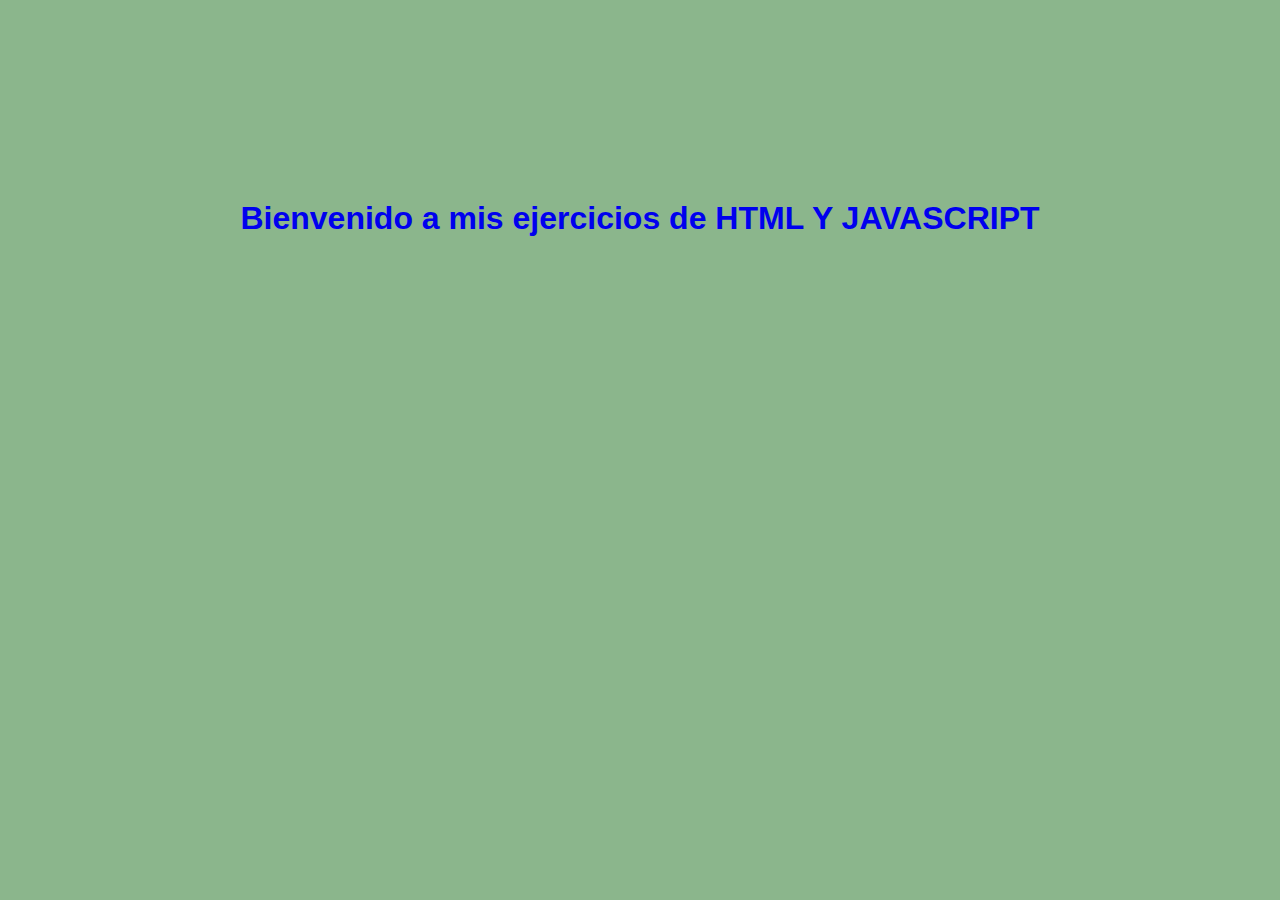
<file: index.html>
<!DOCTYPE html>
<html lang="en">
<head>
    <meta charset="UTF-8">
    <meta author="Juan Gordillo">
    <meta name="viewport" content="width=device-width, initial-scale=1.0">
    <link rel="stylesheet" href="./css/estilor.css">
    <title>Document</title>
</head>
<body>
    <!DOCTYPE html>
<html lang="es">
<head>
    <meta charset="UTF-8">
    <meta name="viewport" content="width=device-width, initial-scale=1.0">
    <title>Ejercicios HTML y JavaScript</title>
</head>
<body>
    <h1  class="bienvenida"><a href="crear_cajas.html">Bienvenido a mis ejercicios de HTML Y JAVASCRIPT</a></h1>
    <script type="text/javascript" src="./js/javar.js" ></script>
</body>
</html>

</body>
</html>
</file>
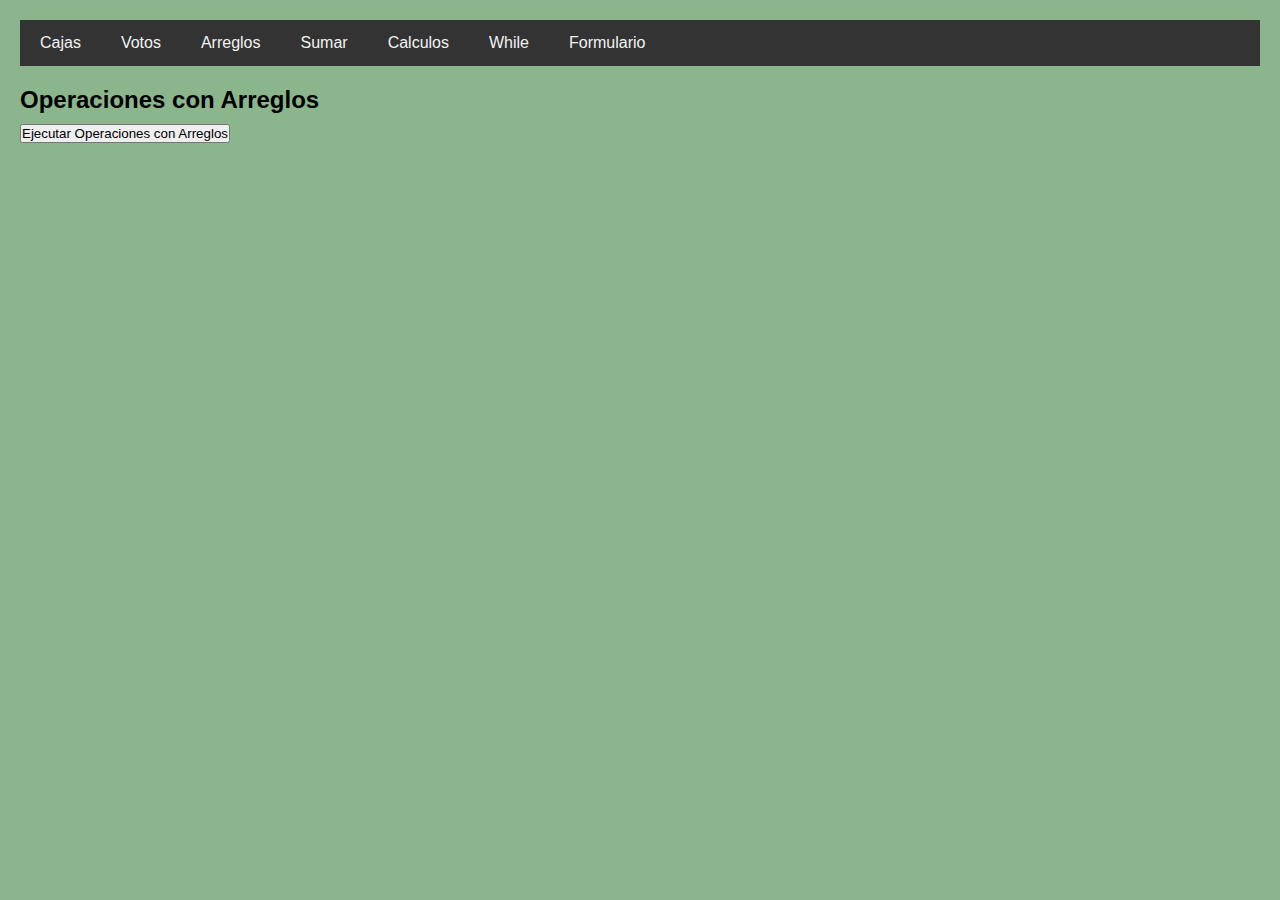
<file: arreglos.html>
<!DOCTYPE html>
<html lang="en">
<head>
    <meta charset="UTF-8">
    <meta author="Juan Gordillo">
    <meta name="viewport" content="width=device-width, initial-scale=1.0">
    <link rel="stylesheet" href="./css/estilor.css">
    <title>Document</title>
</head>
<body>
    <!DOCTYPE html>
<html lang="es">
<head>
    <meta charset="UTF-8">
    <meta name="viewport" content="width=device-width, initial-scale=1.0">
    <title>Ejercicios HTML y JavaScript</title>
</head>
<body>
    <div class="navbar">
        <a href="crear_cajas.html">Cajas</a>
        <a href="votos.html">Votos</a>
        <a href="arreglos.html">Arreglos</a>
        <a href="sumar_pos.html">Sumar</a>
        <a href="calculos_if.html">Calculos</a>
        <a href="while.html">While</a>
        <a href="formulario.html">Formulario</a>
    </div>

    <div class="container">
        <h2>Operaciones con Arreglos</h2>
        <button onclick="arrayOperations()">Ejecutar Operaciones con Arreglos</button>
        <p id="arrayResult"></p>
    </div>


    <script type="text/javascript" src="./js/javar.js" ></script>
</body>
</html>

</body>
</html>
</file>
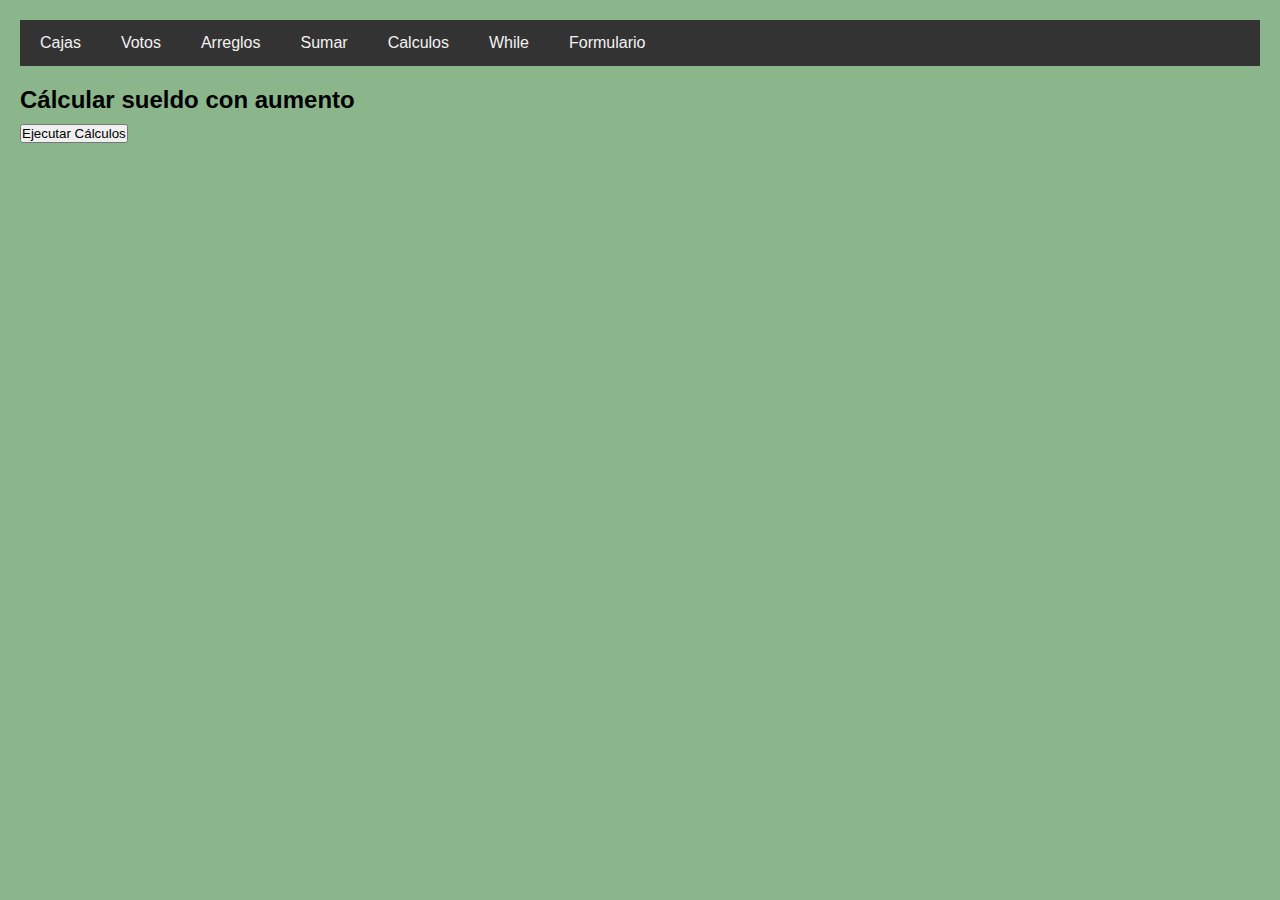
<file: calculos_if.html>
<!DOCTYPE html>
<html lang="en">
<head>
    <meta charset="UTF-8">
    <meta author="Juan Gordillo">
    <meta name="viewport" content="width=device-width, initial-scale=1.0">
    <link rel="stylesheet" href="./css/estilor.css">
    <title>Document</title>
</head>
<body>
    <!DOCTYPE html>
<html lang="es">
<head>
    <meta charset="UTF-8">
    <meta name="viewport" content="width=device-width, initial-scale=1.0">
    <title>Ejercicios HTML y JavaScript</title>
</head>
<body>
    <div class="navbar">
        <a href="crear_cajas.html">Cajas</a>
        <a href="votos.html">Votos</a>
        <a href="arreglos.html">Arreglos</a>
        <a href="sumar_pos.html">Sumar</a>
        <a href="calculos_if.html">Calculos</a>
        <a href="while.html">While</a>
        <a href="formulario.html">Formulario</a>
    </div>

    <div class="container">
        <h2>Cálcular sueldo con aumento</h2>
        <button onclick="performCalculations()">Ejecutar Cálculos</button>
        <p id="calculationResult"></p>
    </div>

  
    <script type="text/javascript" src="./js/javar.js" ></script>
</body>
</html>

</body>
</html>
</file>
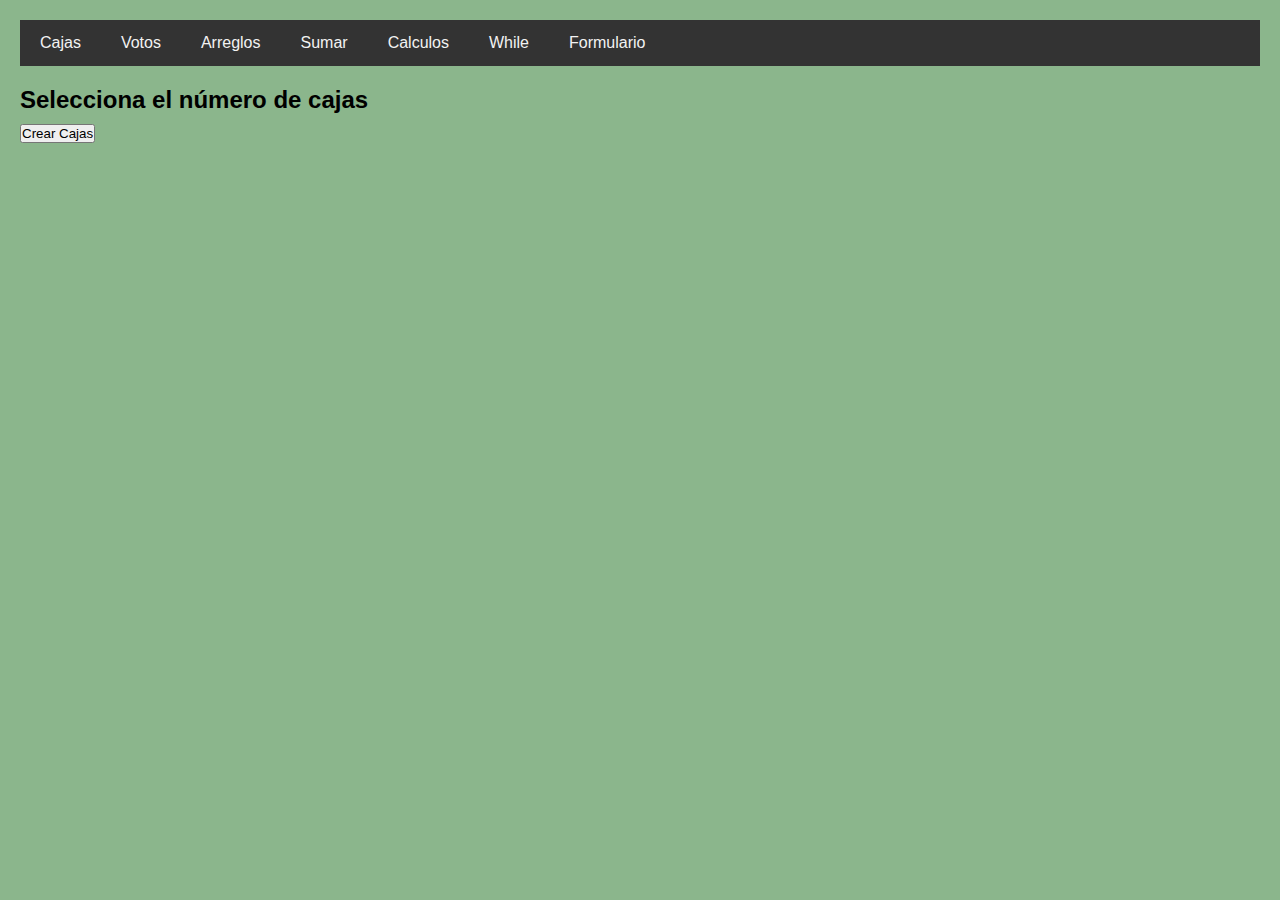
<file: crear_cajas.html>
<!DOCTYPE html>
<html lang="en">
<head>
    <meta charset="UTF-8">
    <meta author="Juan Gordillo">
    <meta name="viewport" content="width=device-width, initial-scale=1.0">
    <link rel="stylesheet" href="./css/estilor.css">
    <title>Document</title>
</head>
<body>
    <!DOCTYPE html>
<html lang="es">
<head>
    <meta charset="UTF-8">
    <meta name="viewport" content="width=device-width, initial-scale=1.0">
    <title>Ejercicios HTML y JavaScript</title>
</head>
<body>
    <div class="navbar">
        <a href="crear_cajas.html">Cajas</a>
        <a href="votos.html">Votos</a>
        <a href="arreglos.html">Arreglos</a>
        <a href="sumar_pos.html">Sumar</a>
        <a href="calculos_if.html">Calculos</a>
        <a href="while.html">While</a>
        <a href="formulario.html">Formulario</a>
    </div>



    <div class="container">
        <h2>Selecciona el número de cajas</h2>
        <button onclick="createBoxes()">Crear Cajas</button>
        <div id="boxContainer"></div>
    </div>
    <script type="text/javascript" src="./js/javar.js" ></script>
</body>
</html>

</body>
</html>
</file>
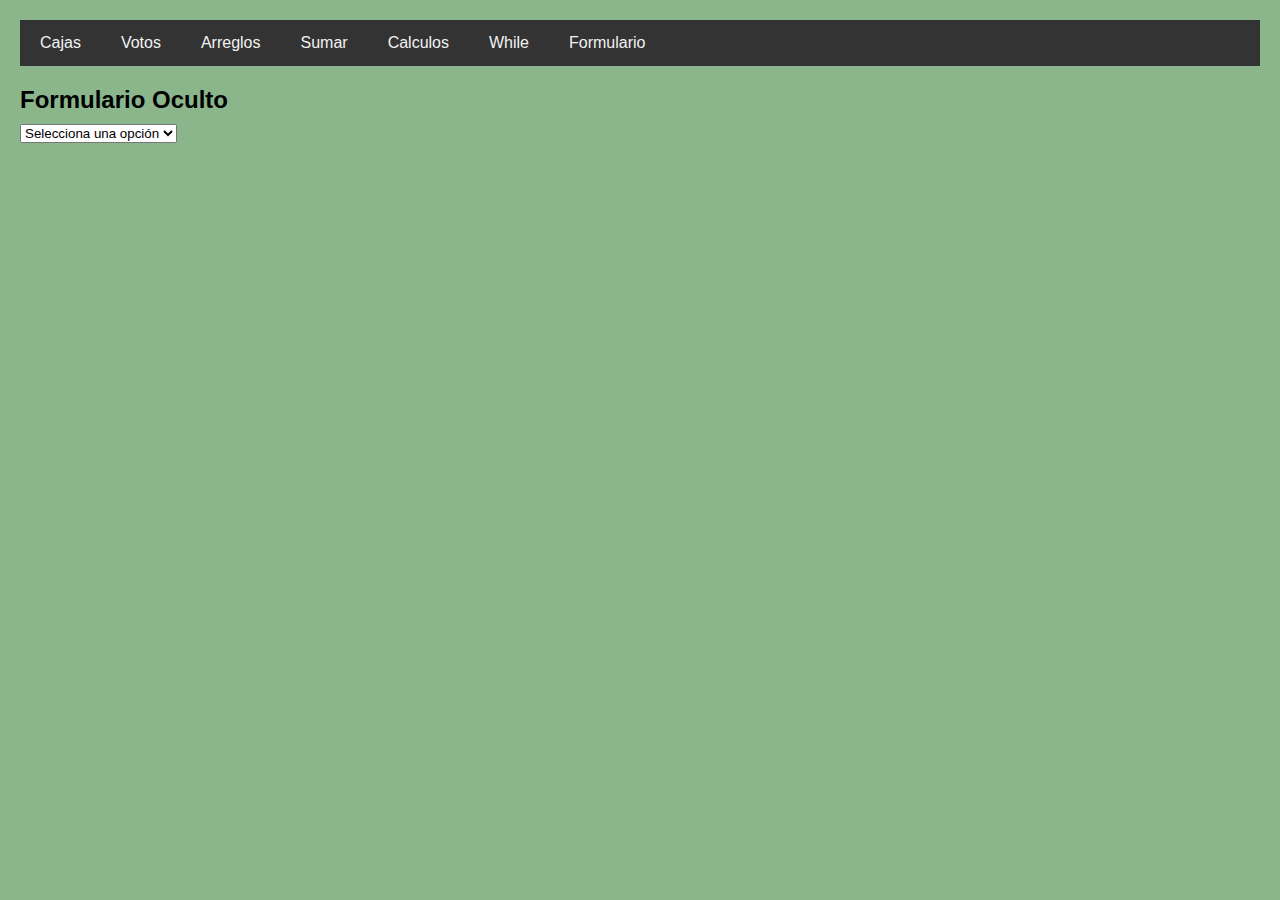
<file: formulario.html>
<!DOCTYPE html>
<html lang="en">
<head>
    <meta charset="UTF-8">
    <meta author="Juan Gordillo">
    <meta name="viewport" content="width=device-width, initial-scale=1.0">
    <link rel="stylesheet" href="./css/estilor.css">
    <title>Document</title>
</head>
<body>
    <!DOCTYPE html>
<html lang="es">
<head>
    <meta charset="UTF-8">
    <meta name="viewport" content="width=device-width, initial-scale=1.0">
    <title>Ejercicios HTML y JavaScript</title>
</head>
<body>
    <div class="navbar">
        <a href="crear_cajas.html">Cajas</a>
        <a href="votos.html">Votos</a>
        <a href="arreglos.html">Arreglos</a>
        <a href="sumar_pos.html">Sumar</a>
        <a href="calculos_if.html">Calculos</a>
        <a href="while.html">While</a>
        <a href="formulario.html">Formulario</a>
    </div>

    <div class="container">
        <h2>Formulario Oculto</h2>
        <select onchange="toggleForm(this.value)">
            <option value="">Selecciona una opción</option>
            <option value="show">Mostrar Formulario</option>
            <option value="hide">Ocultar Formulario</option>
        </select>
        <div id="formContainer" class="hidden form-container">
            <h3>Formulario de Ingreso</h3>
            <form id="hiddenForm">
                <label for="username">Nombre de Usuario:</label>
                <input type="text" id="username" name="username" required>
                <button type="submit">Enviar</button>
            </form>
        </div>
    </div>
    <script type="text/javascript" src="./js/javar.js" ></script>
</body>
</html>

</body>
</html>
</file>
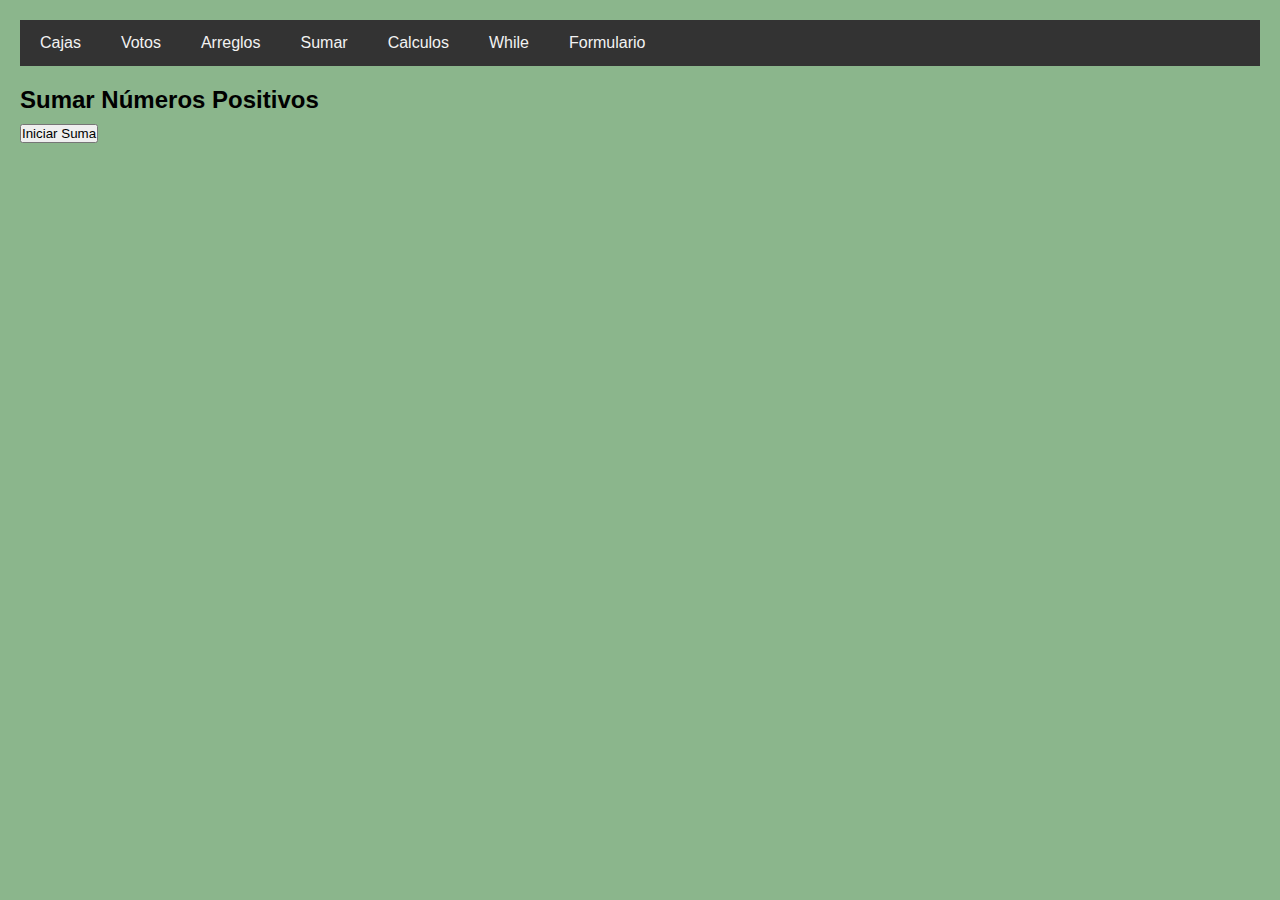
<file: sumar_pos.html>
<!DOCTYPE html>
<html lang="en">
<head>
    <meta charset="UTF-8">
    <meta author="Juan Gordillo">
    <meta name="viewport" content="width=device-width, initial-scale=1.0">
    <link rel="stylesheet" href="./css/estilor.css">
    <title>Document</title>
</head>
<body>
    <!DOCTYPE html>
<html lang="es">
<head>
    <meta charset="UTF-8">
    <meta name="viewport" content="width=device-width, initial-scale=1.0">
    <title>Ejercicios HTML y JavaScript</title>
</head>
<body>
    <div class="navbar">
        <a href="crear_cajas.html">Cajas</a>
        <a href="votos.html">Votos</a>
        <a href="arreglos.html">Arreglos</a>
        <a href="sumar_pos.html">Sumar</a>
        <a href="calculos_if.html">Calculos</a>
        <a href="while.html">While</a>
        <a href="formulario.html">Formulario</a>
    </div>

    <div class="container">
        <h2>Sumar Números Positivos</h2>
        <button onclick="sumPositiveNumbers()">Iniciar Suma</button>
        <p id="sumResult"></p>
    </div>

    <script type="text/javascript" src="./js/javar.js" ></script>
</body>
</html>

</body>
</html>
</file>
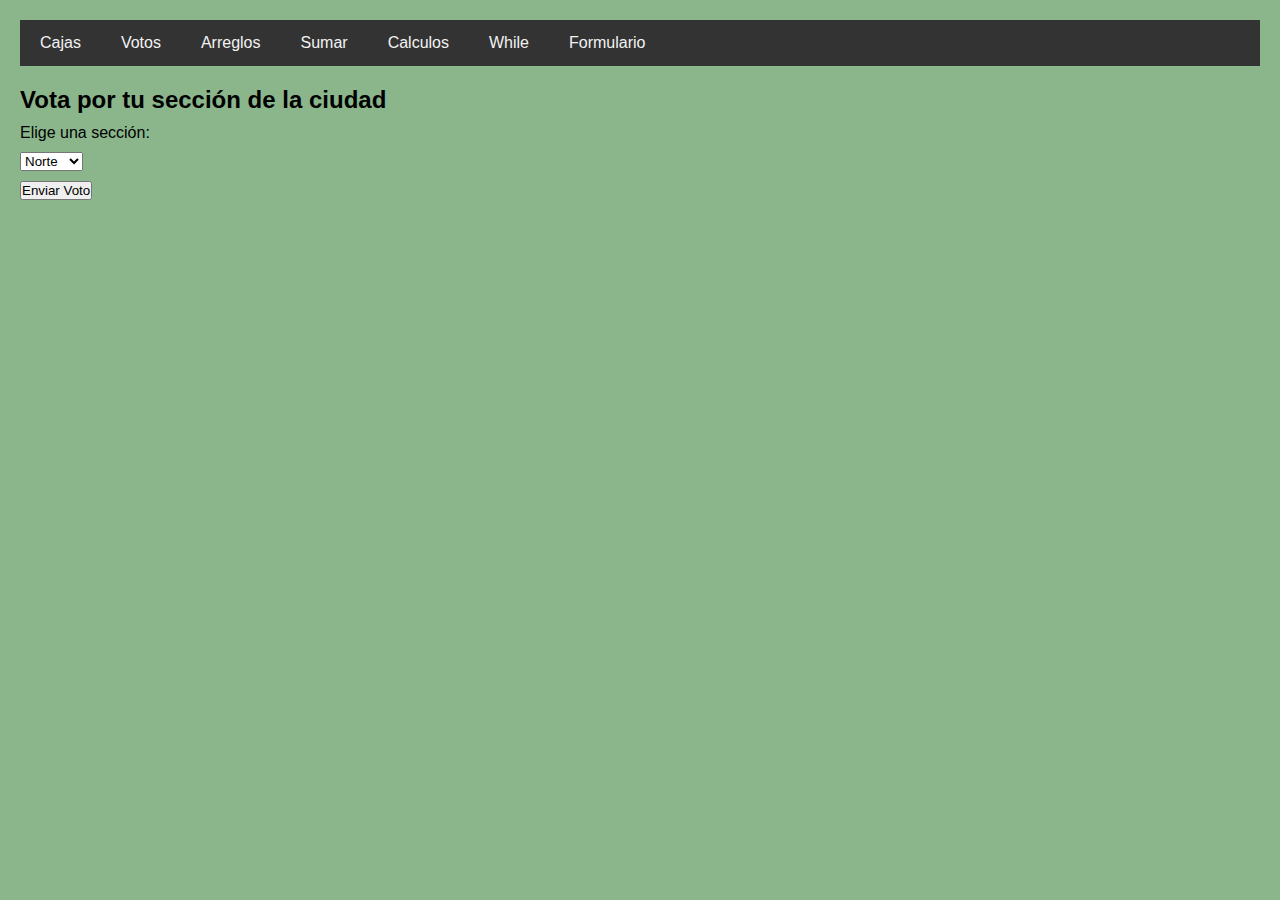
<file: votos.html>
<!DOCTYPE html>
<html lang="en">
<head>
    <meta charset="UTF-8">
    <meta author="Juan Gordillo">
    <meta name="viewport" content="width=device-width, initial-scale=1.0">
    <link rel="stylesheet" href="./css/estilor.css">
    <title>Document</title>
</head>
<body>
    <!DOCTYPE html>
<html lang="es">
<head>
    <meta charset="UTF-8">
    <meta name="viewport" content="width=device-width, initial-scale=1.0">
    <title>Ejercicios HTML y JavaScript</title>
</head>
<body>
    <div class="navbar">
        <a href="crear_cajas.html">Cajas</a>
        <a href="votos.html">Votos</a>
        <a href="arreglos.html">Arreglos</a>
        <a href="sumar_pos.html">Sumar</a>
        <a href="calculos_if.html">Calculos</a>
        <a href="while.html">While</a>
        <a href="formulario.html">Formulario</a>
    </div>


    <div class="container">
        <h2>Vota por tu sección de la ciudad</h2>
        <form id="cityForm">
            <label for="section">Elige una sección:</label>
            <select id="section" name="section">
                <option value="norte">Norte</option>
                <option value="sur">Sur</option>
                <option value="centro">Centro</option>
            </select>
            <button type="button" onclick="submitVote()">Enviar Voto</button>
        </form>
        <p id="voteResult"></p>
    </div>

   
    <script type="text/javascript" src="./js/javar.js" ></script>
</body>
</html>

</body>
</html>
</file>
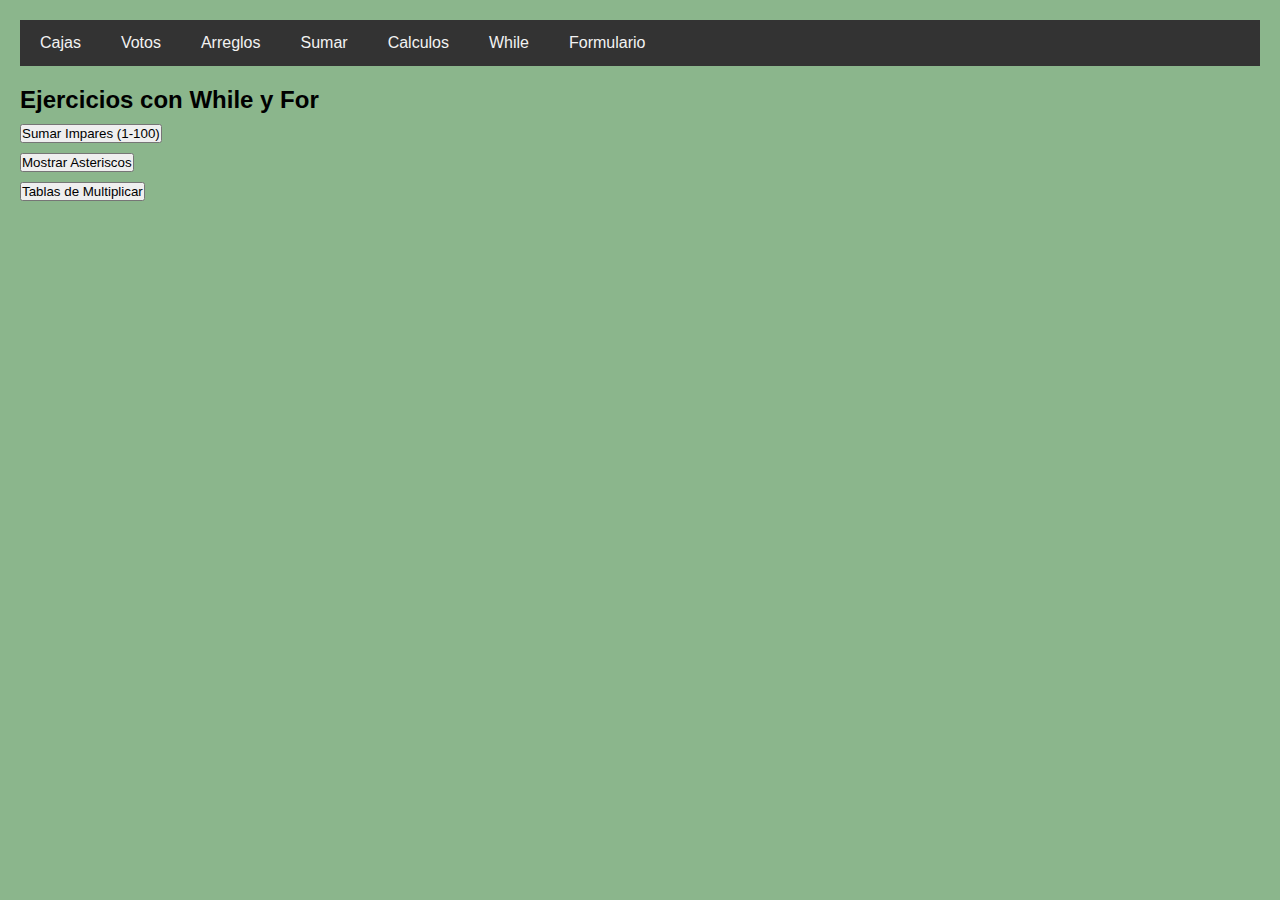
<file: while.html>
<!DOCTYPE html>
<html lang="en">
<head>
    <meta charset="UTF-8">
    <meta author="Juan Gordillo">
    <meta name="viewport" content="width=device-width, initial-scale=1.0">
    <link rel="stylesheet" href="./css/estilor.css">
    <title>Document</title>
</head>
<body>
    <!DOCTYPE html>
<html lang="es">
<head>
    <meta charset="UTF-8">
    <meta name="viewport" content="width=device-width, initial-scale=1.0">
    <title>Ejercicios HTML y JavaScript</title>
</head>
<body>
    <div class="navbar">
        <a href="crear_cajas.html">Cajas</a>
        <a href="votos.html">Votos</a>
        <a href="arreglos.html">Arreglos</a> 
        <a href="sumar_pos.html">Sumar</a>
        <a href="calculos_if.html">Calculos</a>
        <a href="while.html">While</a>
        <a href="formulario.html">Formulario</a>
    </div>

    <div class="container">
        <h2>Ejercicios con While y For</h2>
        <button onclick="sumOddNumbers()">Sumar Impares (1-100)</button>
        <button onclick="printAsterisks()">Mostrar Asteriscos</button>
        <button onclick="printMultiplicationTables()">Tablas de Multiplicar</button>
        <p id="whileForResult"></p>
    </div>

    
    <script type="text/javascript" src="./js/javar.js" ></script>
</body>
</html>

</body>
</html>
</file>
<file: css/estilor.css>
*{
    margin: 0;
    padding: 0;
}
body {
    font-family: Arial, sans-serif;
    margin: 20px;
    background-color: #8bb68c;
 }
a{   
     text-decoration: none;
     text-decoration-color: none;
}
.bienvenida{
    text-align: center;
    margin-top: 200px;
}
.bienvenida:hover{
    color: #d1f1de;
    transition: 2s;
    transform: scale(1.2);
}
.container {
    margin-top: 20px;
    margin-bottom: 20px;
}
label, input, button, select {
    display: block;
    margin: 10px 0;
}
.box {
    width: 100px;
    height: 100px;
    margin: 5px;
    display: inline-block;
    color: #fff;
    text-align: center;
    line-height: 100px;
    font-size: 16px;
}
.hidden {
    display: none;
}
.form-container {
    margin: 20px 0;
}
.result {
    margin: 20px 0;
}
.navbar {
    background-color: #333;
    overflow: hidden;
}
.navbar a {
    float: left;
    display: block;
    color: #f2f2f2;
    text-align: center;
    padding: 14px 20px;
    text-decoration: none;
}
.navbar a:hover {
    background-color: #ddd;
    color: black;
}
.navbar .dropdown {
    float: left;
    overflow: hidden;
}
.navbar .dropdown .dropbtn {
    font-size: 16px;  
    border: none;
    outline: none;
    color: #f2f2f2;
    padding: 14px 20px;
    background-color: inherit;
    font-family: inherit;
    margin: 0;
}
.navbar .dropdown-content {
    display: none;
    position: absolute;
    background-color: #f9f9f9;
    min-width: 160px;
    box-shadow: 0px 8px 16px 0px rgba(0,0,0,0.2);
    z-index: 1;
}
.navbar .dropdown-content a {
    float: none;
    color: black;
    padding: 12px 16px;
    text-decoration: none;
    display: block;
    text-align: left;
}
.navbar .dropdown-content a:hover {
    background-color: #ddd;
}
.navbar .dropdown:hover .dropdown-content {
    display: block;
}
.navbar .dropdown:hover .dropbtn {
    background-color: #3e8e41;
}
/* Responsive Navbar */
@media screen and (max-width: 600px) {
    .navbar a, .navbar .dropdown {
        float: none;
        display: block;
        text-align: left;
    }
    .navbar .dropdown-content {
        position: relative;
    }
}
</file>
